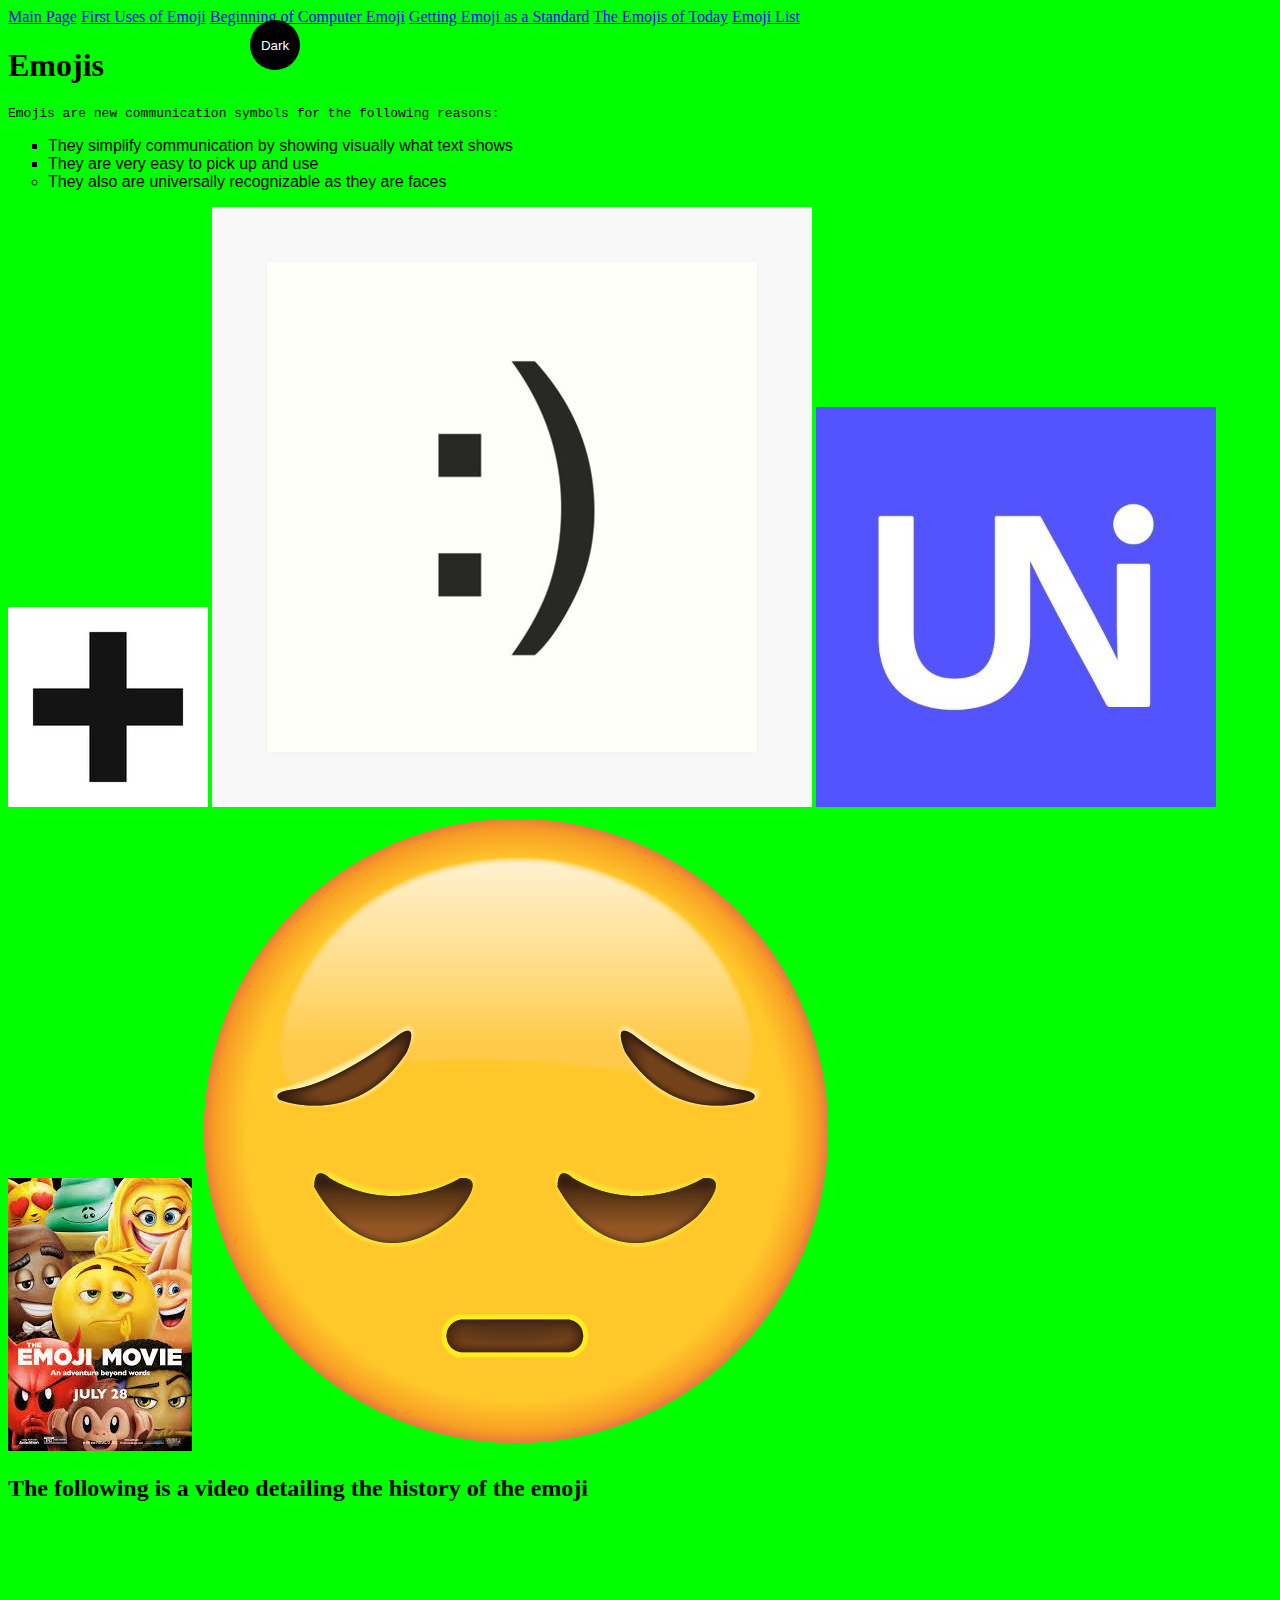
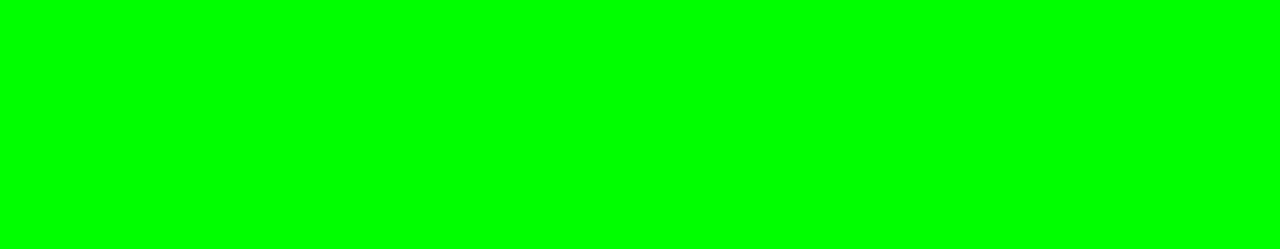
<file: index.html>
<!DOCTYPE html>
<html lang="en">
<head>
    <meta charset="UTF-8">
    <meta http-equiv="X-UA-Compatible" content="IE=edge">
    <meta name="viewport" content="width=device-width, initial-scale=1.0">
    <title>Simple Website</title>
    <link rel="stylesheet" href="main.css">
</head>
<body class="light-theme">
    <a href ="index.html">Main Page</a>
    <a href ="first-emoji.html">First Uses of Emoji</a>
    <a href ="Beginning-of-Computer-Emoji.html">Beginning of Computer Emoji</a>
    <a href ="Unicode-Consortium.html">Getting Emoji as a Standard</a>
    <a href ="Emojis-of-Today.html">The Emojis of Today</a>
    <a href ="emoji-list.html">Emoji List</a>
    <h1>Emojis</h1>
    <p id="msg">Emojis are new communication symbols for the following reasons:</p>
    <ul>
      <li class="list">They simplify communication by showing visually what text shows</li>
      <li class="list">They are very easy to pick up and use</li>
      <li>They also are universally recognizable as they are faces</li>
    </ul>
    <div>
        <button class="btn">Dark</button>
    </div>
    
    <a href = "first-emoji.html"><img src="Plus sign.webp"></a>
    <a href = "Beginning-of-Computer-Emoji.html"><img src="ascii-smiley-emoticon.jpg"></a>
    <a href ="Unicode-Consortium.html"><img src="unicode-consortium.jpg"></a>
    <a href = "Emojis-of-Today.html"><img src="emoji-mvie.jpeg"></a>
    <a href = "emoji-list.html"><img src="Sad-Face-Emoji.png"></a>
    <h2>The following is a video detailing the history of the emoji</h2>
    <iframe width="560" height="315" src="https://www.youtube.com/embed/ylVVhqH-cbA" title="YouTube video player" frameborder="0" allow="accelerometer; autoplay; clipboard-write; encrypted-media; gyroscope; picture-in-picture" allowfullscreen></iframe>
        
    <script src="app.js"></script>
    <noscript>You need to enable Javascript to view the full site</noscript>
   
</body>
</html>
</file>
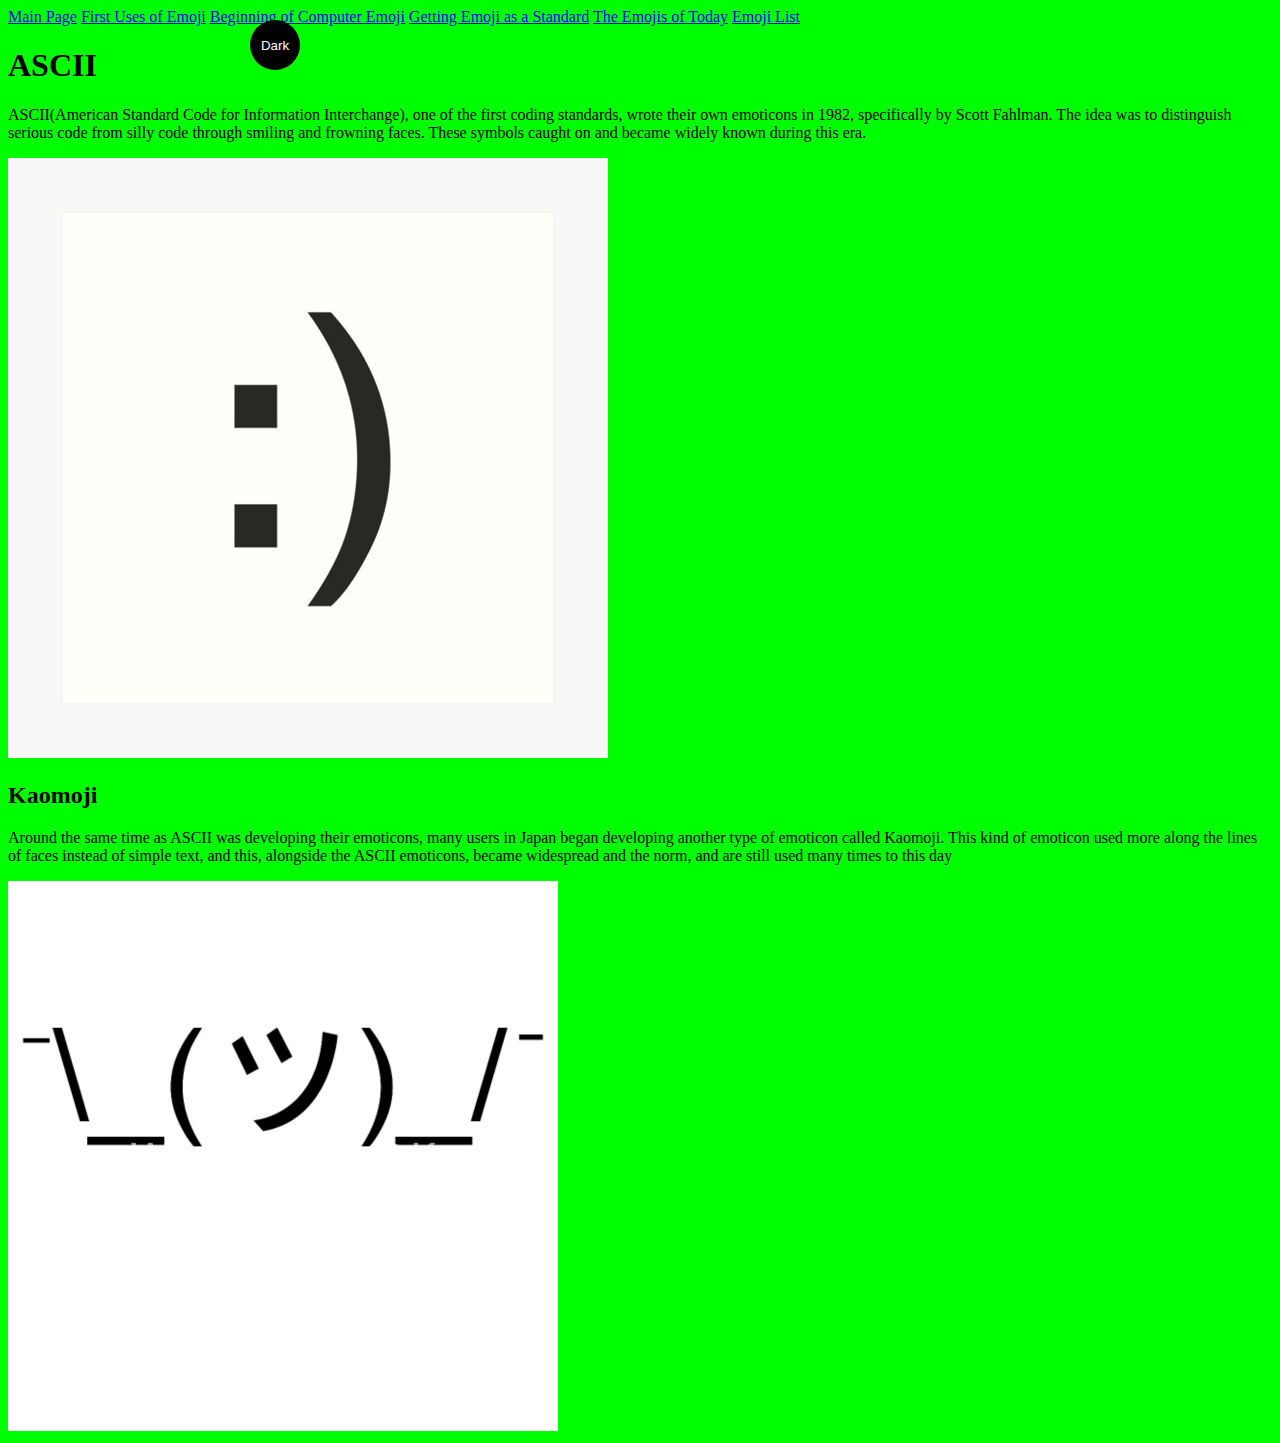
<file: Beginning-of-Computer-Emoji.html>
<!DOCTYPE html>
<html lang="en">
<head>
    <meta charset="UTF-8">
    <meta http-equiv="X-UA-Compatible" content="IE=edge">
    <meta name="viewport" content="width=device-width, initial-scale=1.0">
    <title>Simple Website</title>
    <link rel="stylesheet" href="main.css">
</head>
<body class="light-theme">
    <a href ="index.html">Main Page</a>
    <a href ="first-emoji.html">First Uses of Emoji</a>
    <a href ="Beginning-of-Computer-Emoji.html">Beginning of Computer Emoji</a>
    <a href ="Unicode-Consortium.html">Getting Emoji as a Standard</a>
    <a href ="Emojis-of-Today.html">The Emojis of Today</a>
    <a href ="emoji-list.html">Emoji List</a>
    <div>
        <button class="btn">Dark</button>
    </div>
    
    <h1>ASCII</h1>
<p>ASCII(American Standard Code for Information Interchange), one of the first coding standards, wrote their own emoticons in 1982, specifically by Scott Fahlman.
    The idea was to distinguish serious code from silly code through smiling and frowning faces. These symbols caught on and became widely known during this era.
</p>

<img src="ascii-smiley-emoticon.jpg">

<h2>Kaomoji</h2>
<p>
    Around the same time as ASCII was developing their emoticons, many users in Japan began developing another type of emoticon called Kaomoji. 
    This kind of emoticon used more along the lines of faces instead of simple text, and this, alongside the ASCII emoticons, became widespread and the norm, and are still used many times to this day
</p>

<img src="shrug-emoticon-japanese-kaomoji.webp">
    <script src="app.js"></script>
    <noscript>You need to enable Javascript to view the full site</noscript>
</body>
</html>
</file>
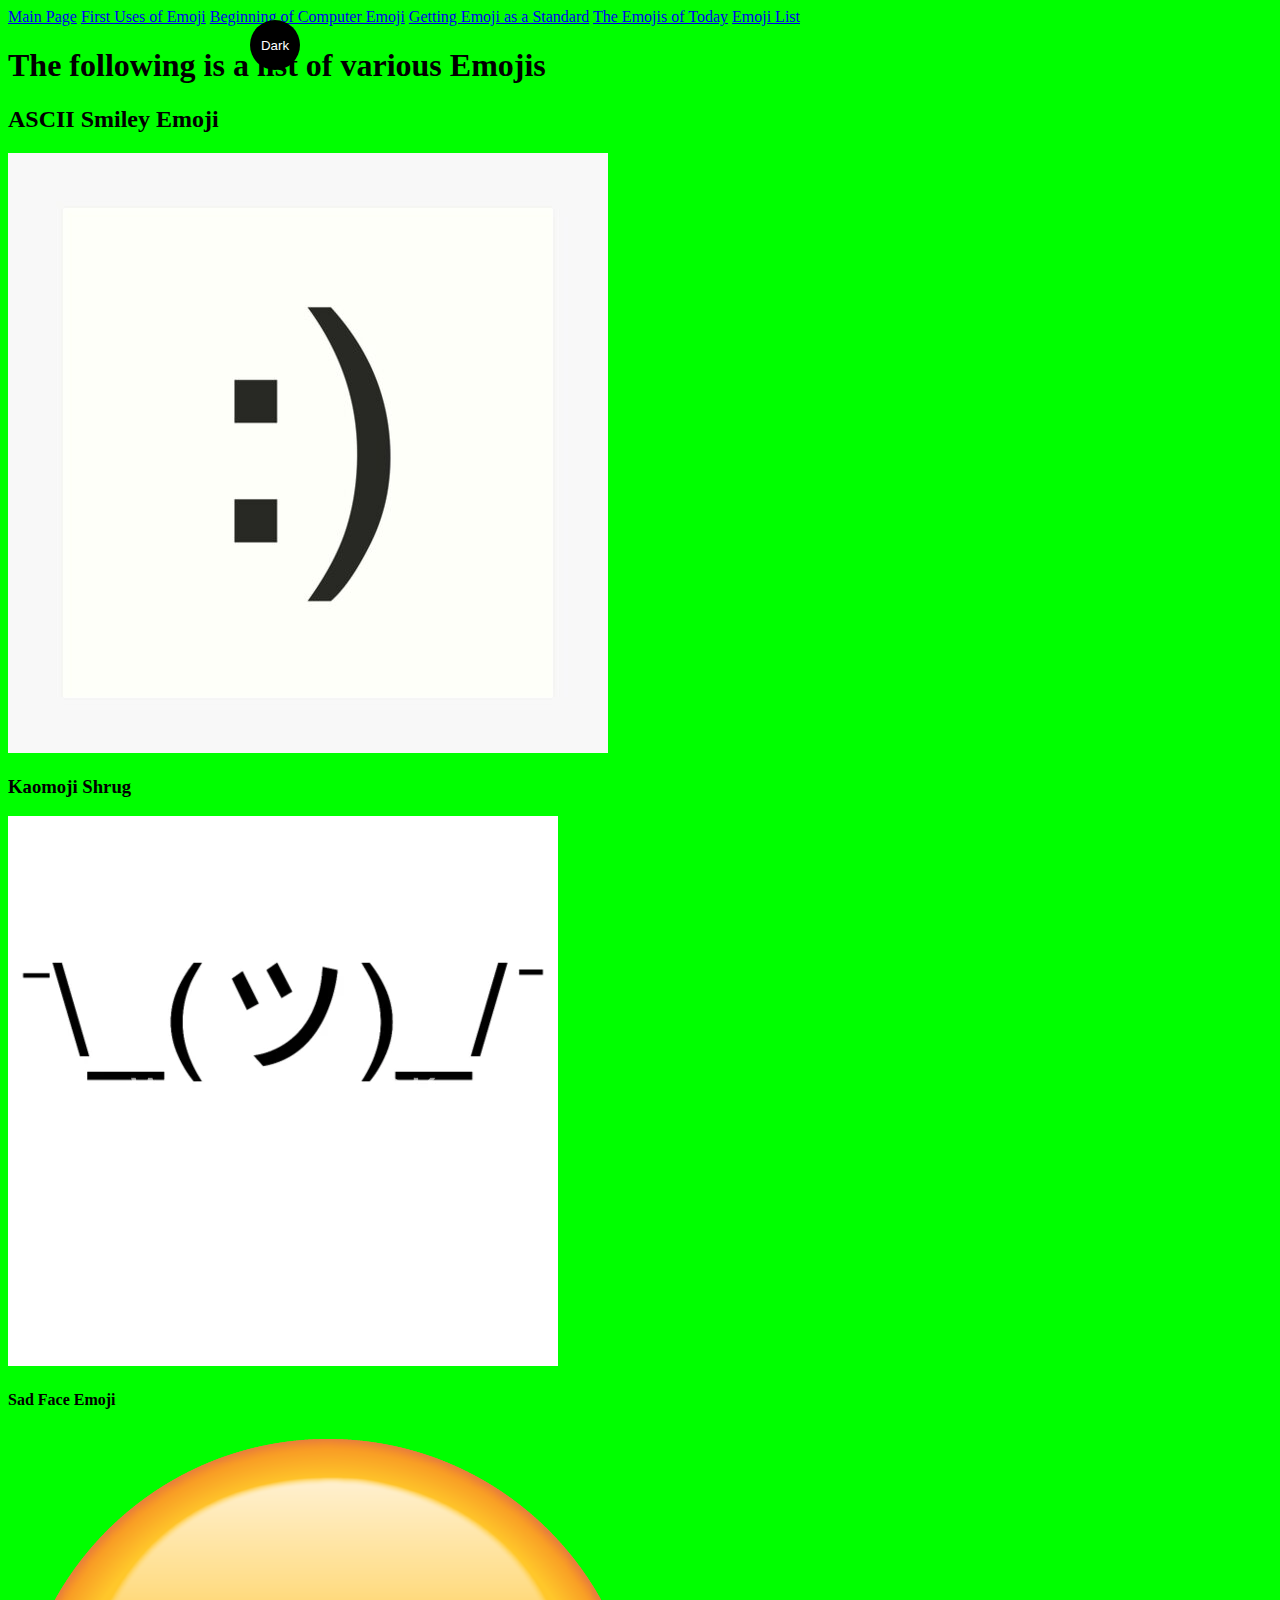
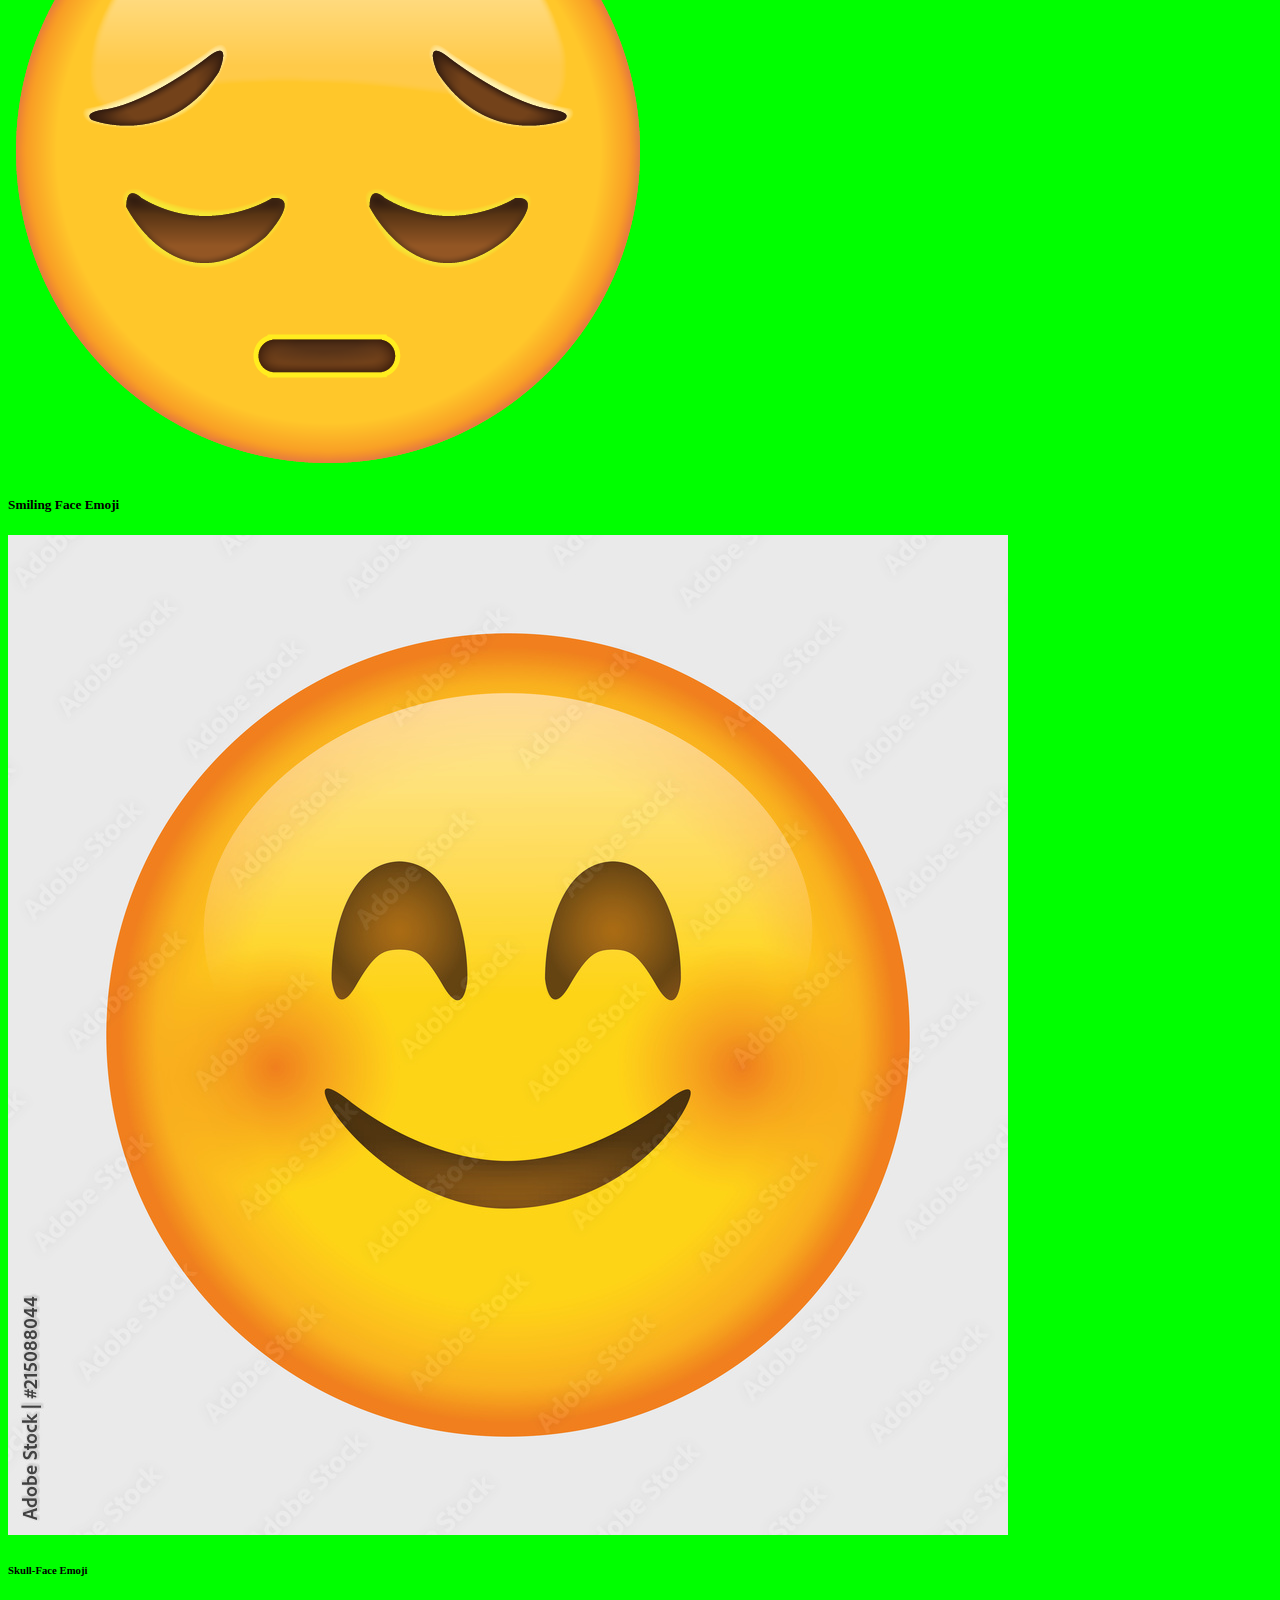
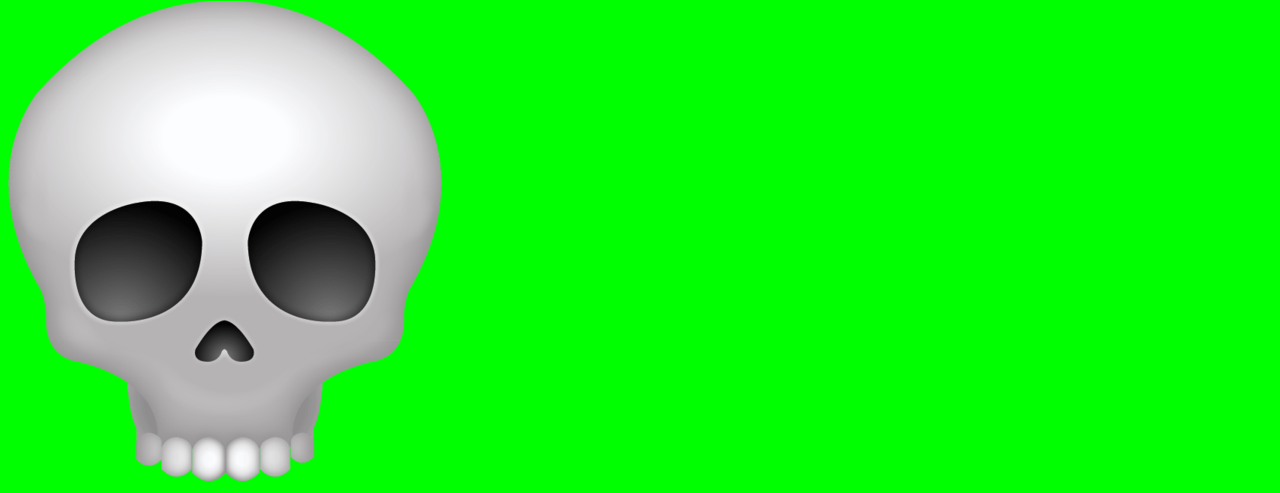
<file: emoji-list.html>
<!DOCTYPE html>
<html lang="en">
<head>
    <meta charset="UTF-8">
    <meta http-equiv="X-UA-Compatible" content="IE=edge">
    <meta name="viewport" content="width=device-width, initial-scale=1.0">
    <title>Simple Website</title>
    <link rel="stylesheet" href="main.css">
</head>
<body class="light-theme">
    <a href ="index.html">Main Page</a>
    <a href ="first-emoji.html">First Uses of Emoji</a>
    <a href ="Beginning-of-Computer-Emoji.html">Beginning of Computer Emoji</a>
    <a href ="Unicode-Consortium.html">Getting Emoji as a Standard</a>
    <a href ="Emojis-of-Today.html">The Emojis of Today</a>
    <a href ="emoji-list.html">Emoji List</a>
    <div>
        <button class="btn">Dark</button>
    </div>
    <h1>The following is a list of various Emojis</h1>
    
    <h2>ASCII Smiley Emoji</h2>
    <a href = "Beginning-of-Computer-Emoji.html"> <img src="ascii-smiley-emoticon.jpg"> </a>
    <h3>Kaomoji Shrug</h3>
    <a href = "Beginning-of-Computer-Emoji.html"> <img src="shrug-emoticon-japanese-kaomoji.webp"> </a>
    <h4>Sad Face Emoji</h4>
    <a href = "Emojis-of-Today.html"> <img src="Sad-Face-Emoji.png"> </a>
    <h5>Smiling Face Emoji</h5>
    <a href = "Emojis-of-Today.html"> <img src="smiling-emoji.jpeg"> </a>
    <h6>Skull-Face Emoji</h6>
    <a href = "Emojis-of-Today.html"> <img src="skull-emoji.png"> </a>
    <script src="app.js"></script>
    <noscript>You need to enable Javascript to view the full site</noscript>
</body>
</html>
</file>
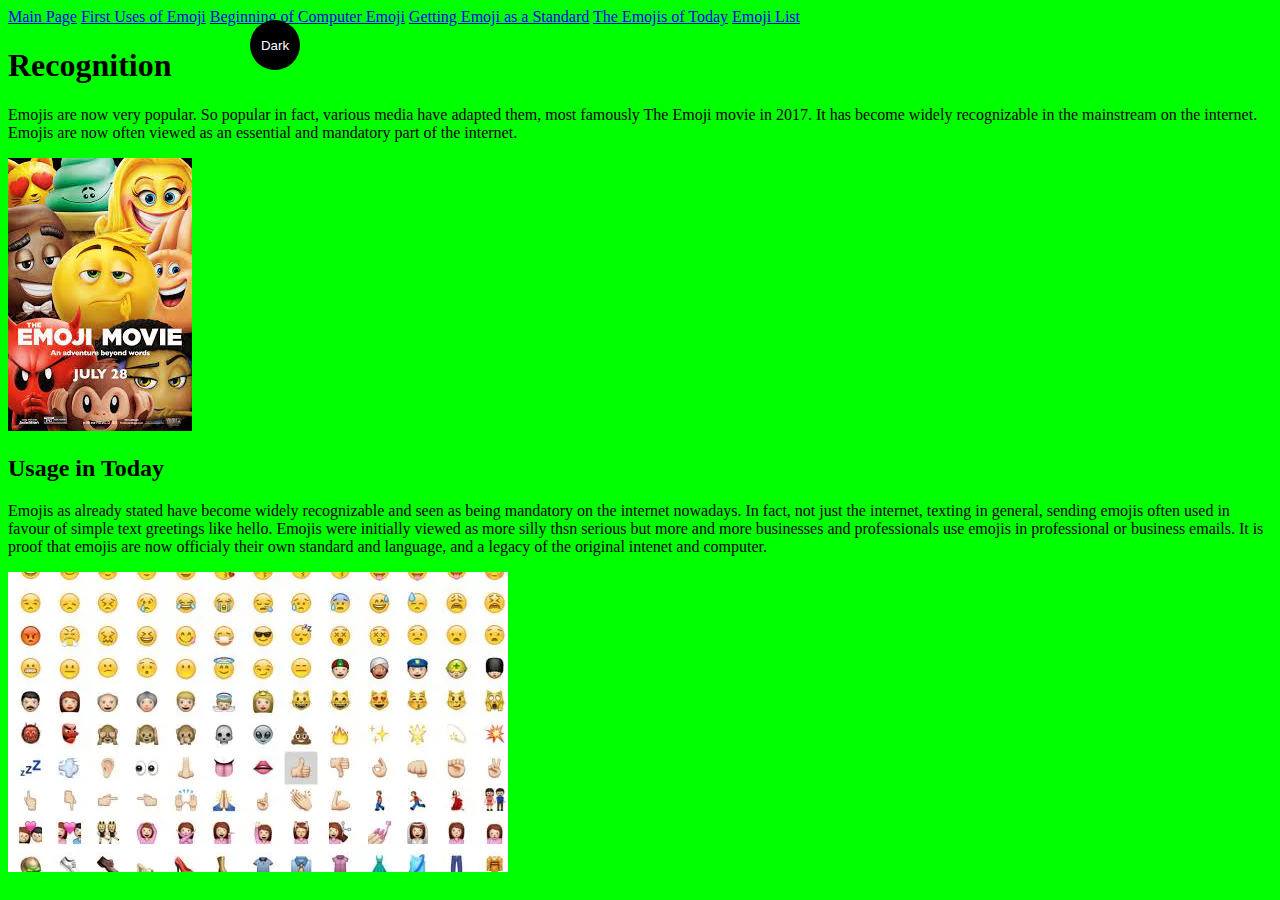
<file: Emojis-of-Today.html>
<!DOCTYPE html>
<html lang="en">
<head>
    <meta charset="UTF-8">
    <meta http-equiv="X-UA-Compatible" content="IE=edge">
    <meta name="viewport" content="width=device-width, initial-scale=1.0">
    <title>Simple Website</title>
    <link rel="stylesheet" href="main.css">
</head>
<body class="light-theme">
    <a href ="index.html">Main Page</a>
    <a href ="first-emoji.html">First Uses of Emoji</a>
    <a href ="Beginning-of-Computer-Emoji.html">Beginning of Computer Emoji</a>
    <a href ="Unicode-Consortium.html">Getting Emoji as a Standard</a>
    <a href ="Emojis-of-Today.html">The Emojis of Today</a>
    <a href ="emoji-list.html">Emoji List</a>
    <div>
        <button class="btn">Dark</button>
    </div>
    
    <h1>Recognition</h1>
<p>Emojis are now very popular. So popular in fact, various media have adapted them, most famously The Emoji movie in 2017.
    It has become widely recognizable in the mainstream on the internet. 
    Emojis are now often viewed as an essential and mandatory part of the internet.
</p>

<img src="emoji-mvie.jpeg">

<h2>Usage in Today</h2>
<p>
    Emojis as already stated have become widely recognizable and seen as being mandatory on the internet nowadays.
    In fact, not just the internet, texting in general, sending emojis often used in favour of simple text greetings like hello.
    Emojis were initially viewed as more silly thsn serious but more and more businesses and professionals use emojis in professional or business emails.
    It is proof that emojis are now officialy their own standard and language, and a legacy of the original intenet and computer.
</p>

<img src="modern-emoji-keyboard.webp">
    <script src="app.js"></script>
    <noscript>You need to enable Javascript to view the full site</noscript>
</body>
</html>
</file>
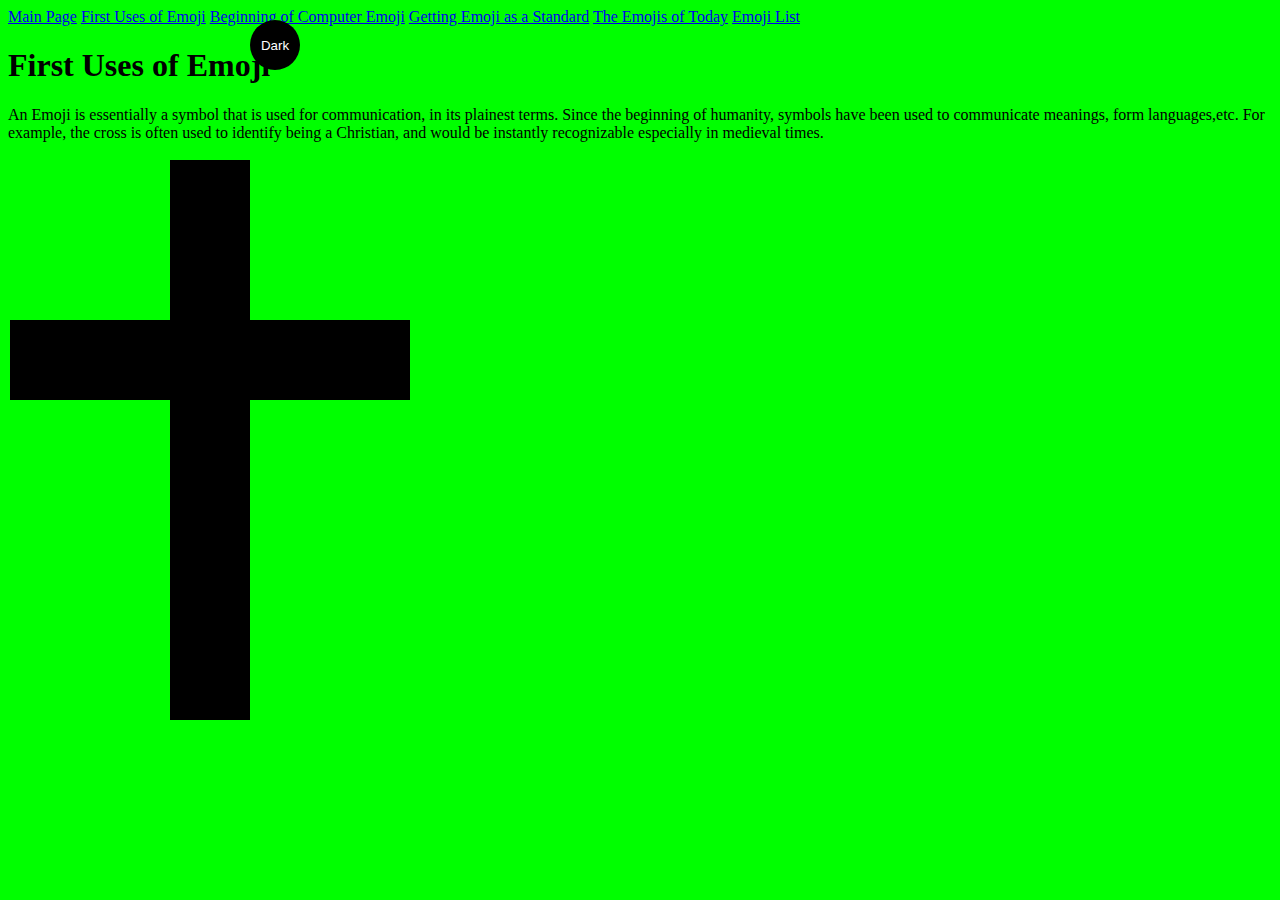
<file: first-emoji.html>
<!DOCTYPE html>
<html lang="en">
<head>
    <meta charset="UTF-8">
    <meta http-equiv="X-UA-Compatible" content="IE=edge">
    <meta name="viewport" content="width=device-width, initial-scale=1.0">
    <title>Simple Website</title>
    <link rel="stylesheet" href="main.css">
</head>
<body class="light-theme">
    <a href ="index.html">Main Page</a>
    <a href ="first-emoji.html">First Uses of Emoji</a>
    <a href ="Beginning-of-Computer-Emoji.html">Beginning of Computer Emoji</a>
    <a href ="Unicode-Consortium.html">Getting Emoji as a Standard</a>
    <a href ="Emojis-of-Today.html">The Emojis of Today</a>
    <a href ="emoji-list.html">Emoji List</a>
    <div>
        <button class="btn">Dark</button>
    </div>
    
    <h1>First Uses of Emoji</h1>
<p>An Emoji is essentially a symbol that is used for communication, in its plainest terms. 
    Since the beginning of humanity, symbols have been used to communicate meanings, form languages,etc.
    For example, the cross is often used to identify being a Christian, and would be instantly recognizable especially in medieval times.
    
</p>
<img src="Christian_cross.svg">
    <script src="app.js"></script>
    <noscript>You need to enable Javascript to view the full site</noscript>
</body>
</html>
</file>
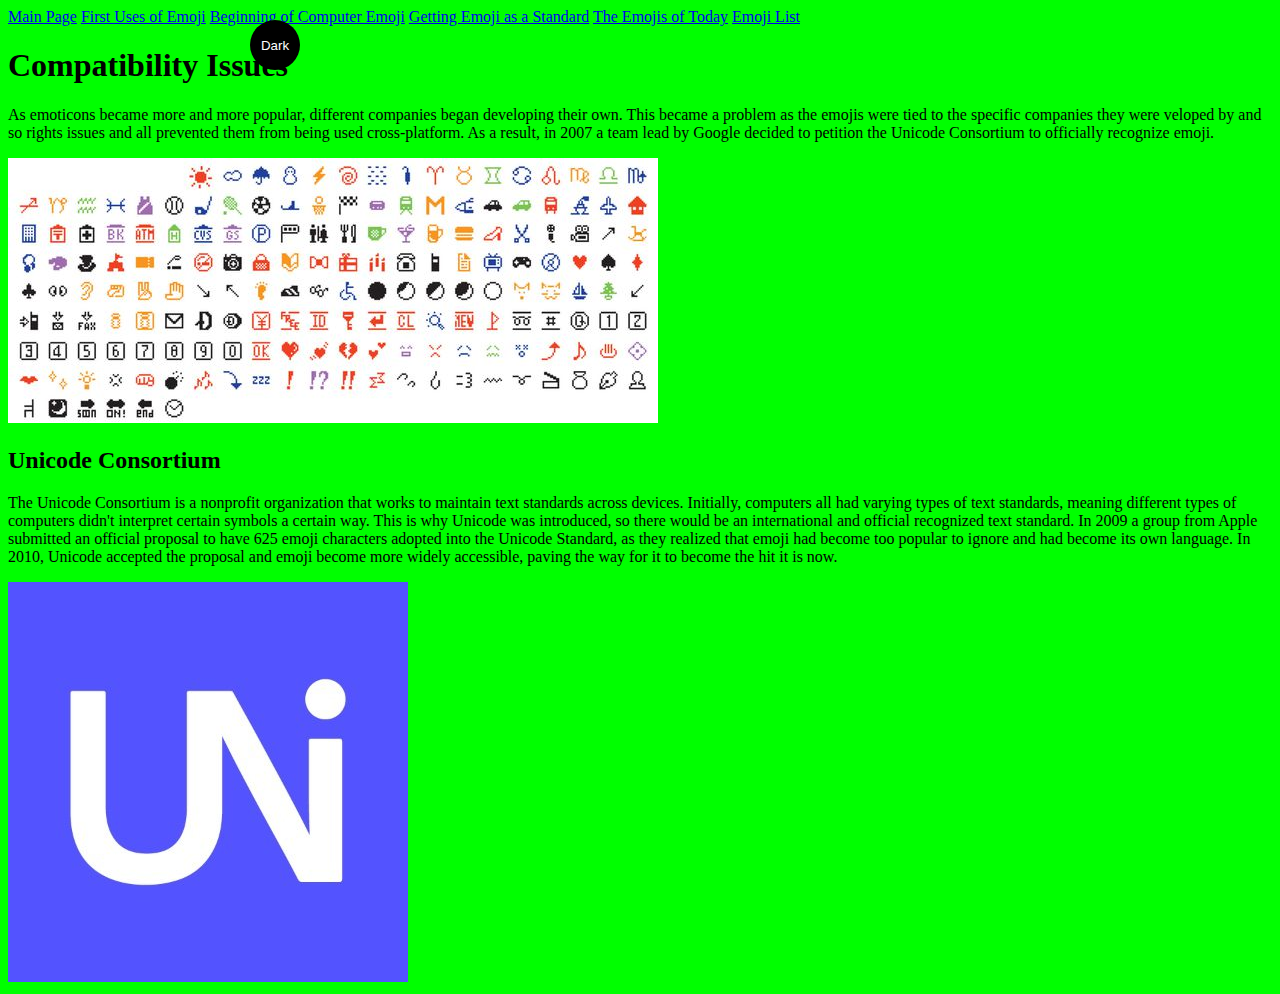
<file: Unicode-Consortium.html>
<!DOCTYPE html>
<html lang="en">
<head>
    <meta charset="UTF-8">
    <meta http-equiv="X-UA-Compatible" content="IE=edge">
    <meta name="viewport" content="width=device-width, initial-scale=1.0">
    <title>Simple Website</title>
    <link rel="stylesheet" href="main.css">
</head>
<body class="light-theme">
    <a href ="index.html">Main Page</a>
    <a href ="first-emoji.html">First Uses of Emoji</a>
    <a href ="Beginning-of-Computer-Emoji.html">Beginning of Computer Emoji</a>
    <a href ="Unicode-Consortium.html">Getting Emoji as a Standard</a>
    <a href ="Emojis-of-Today.html">The Emojis of Today</a>
    <a href ="emoji-list.html">Emoji List</a>
    <div>
        <button class="btn">Dark</button>
    </div>
    
    <h1>Compatibility Issues</h1>
<p>As emoticons became more and more popular, different companies began developing their own.
    This became a problem as the emojis were tied to the specific companies they were veloped by and so rights issues and all prevented them from being used cross-platform.
    As a result, in 2007 a team lead by Google decided to petition the Unicode Consortium to officially recognize emoji.
</p>

<img src="original_kurita_emoji_set.jpg">

<h2>Unicode Consortium</h2>
<p>
    The Unicode Consortium is a nonprofit organization that works to maintain text standards across devices. 
    Initially, computers all had varying types of text standards, meaning different types of computers didn't interpret certain symbols a certain way.
    This is why Unicode was introduced, so there would be an international and official recognized text standard.
    In 2009 a group from Apple submitted an official proposal to have 625 emoji characters adopted into the Unicode Standard, as they realized that emoji had become too popular to ignore and had become its own language.
    In 2010, Unicode accepted the proposal and emoji become more widely accessible, paving the way for it to become the hit it is now. 
</p>

<img src="unicode-consortium.jpg">
    <script src="app.js"></script>
    <noscript>You need to enable Javascript to view the full site</noscript>
</body>
</html>
</file>
<file: main.css>
:root {
    --green: #00FF00;
    --white: #FFFFFF;
    --black: #000000;
  }
  body {
    background: var(--bg);
    color: var(--fontColor);
    
  }

ul {
    font-family: helvetica;
}
li {
    list-style: circle;
  }
  
  .list {
    list-style: square;
  }
  
  #msg {
    font-family: monospace;
  }
  .light-theme {
    --bg: var(--green);
    --fontColor: var(--black);
    --btnBg: var(--black);
    --btnFontColor: var(--white);
  }
  
  .dark-theme {
    --bg: var(--black);
    --fontColor: var(--green);
    --btnBg: var(--white);
    --btnFontColor: var(--black);
  }
  .btn {
    position: absolute;
    top: 20px;
    left: 250px;
    height: 50px;
    width: 50px;
    border-radius: 50%;
    border: none;
    color: var(--btnFontColor);
    background-color: var(--btnBg);
  }
</file>
